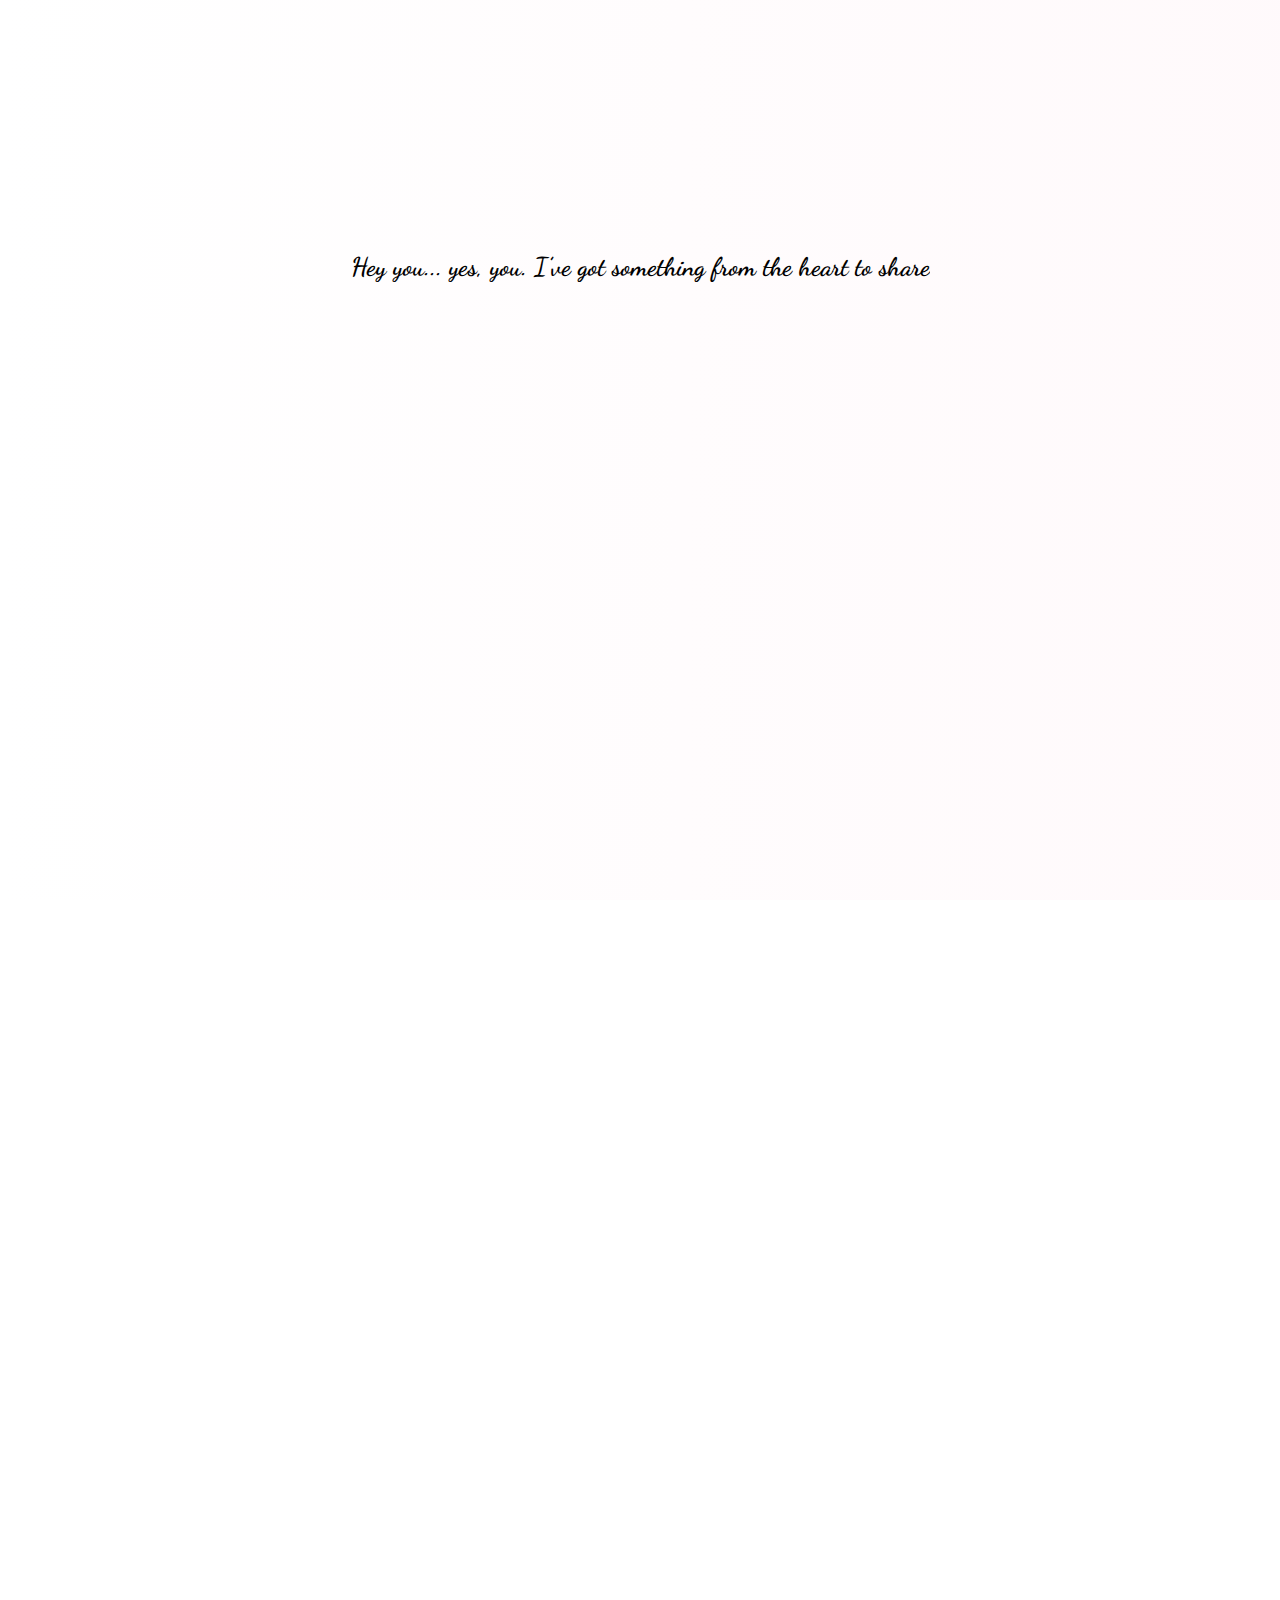
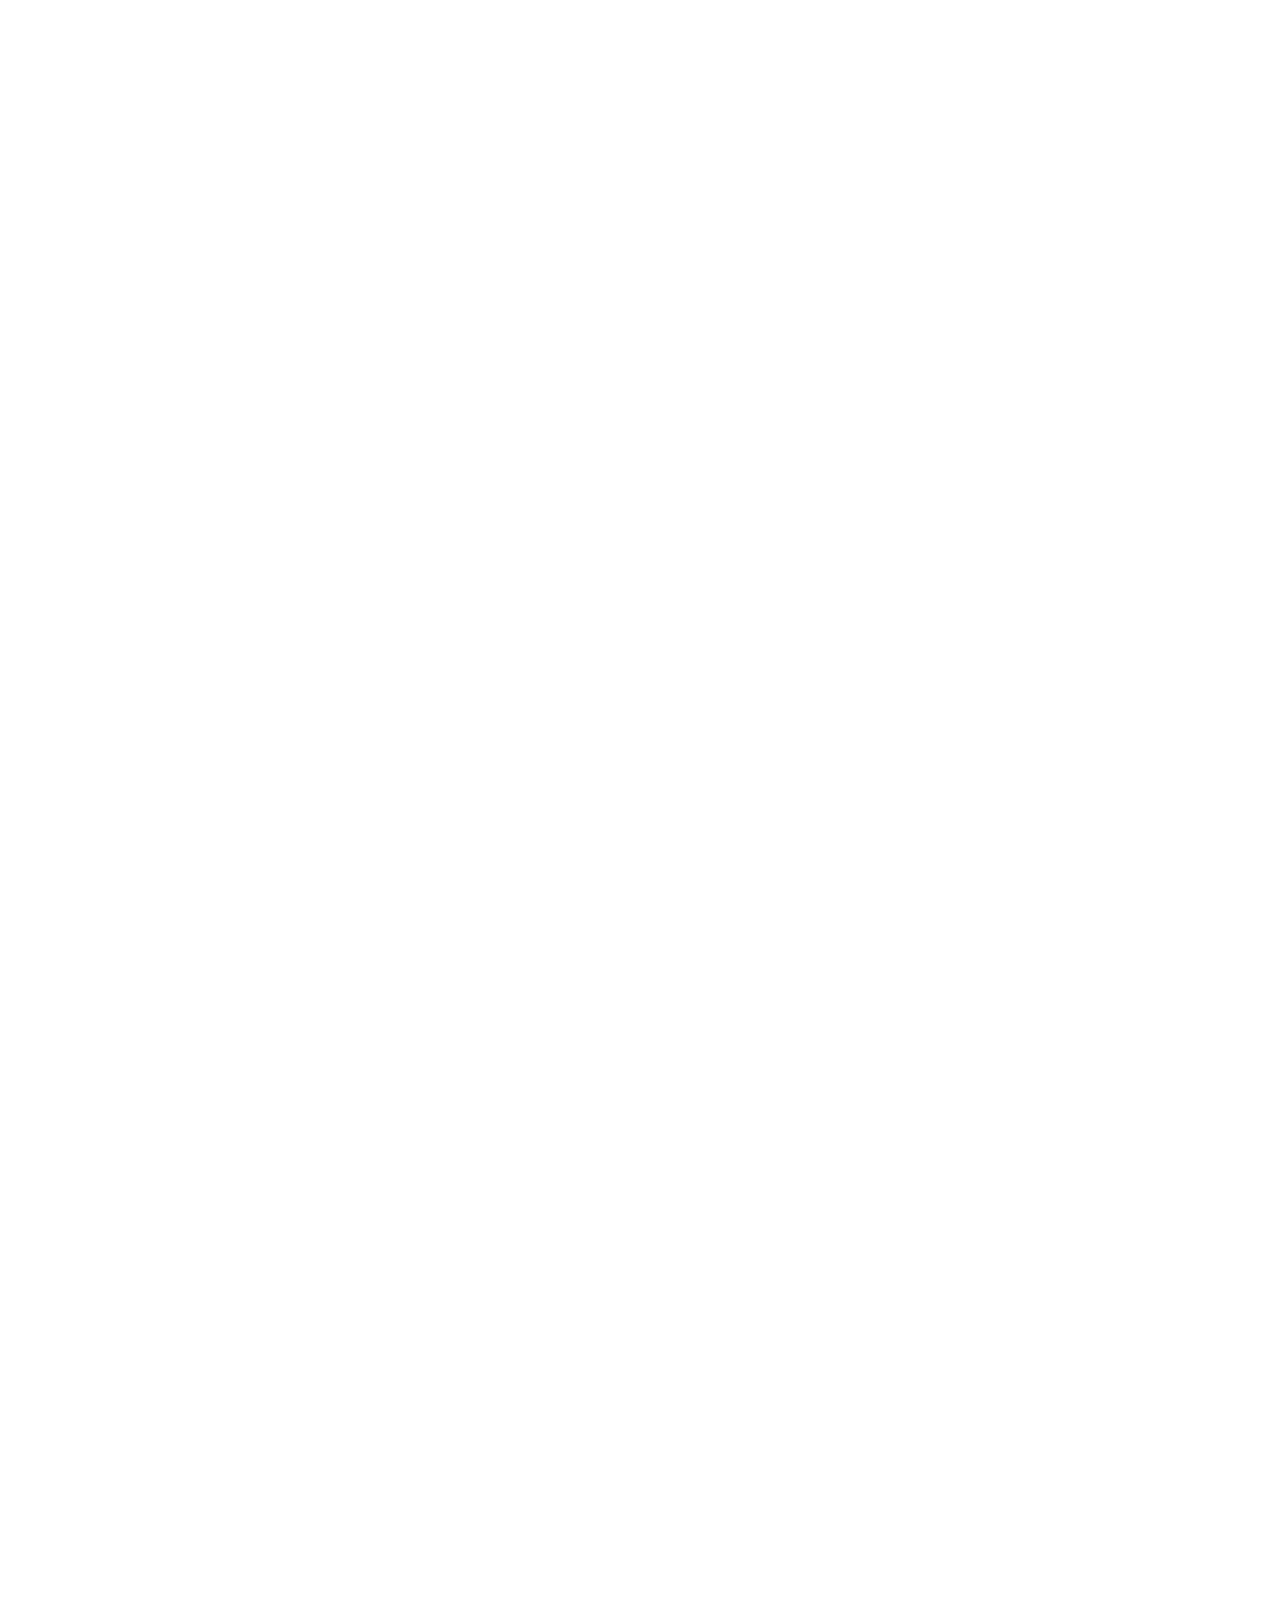
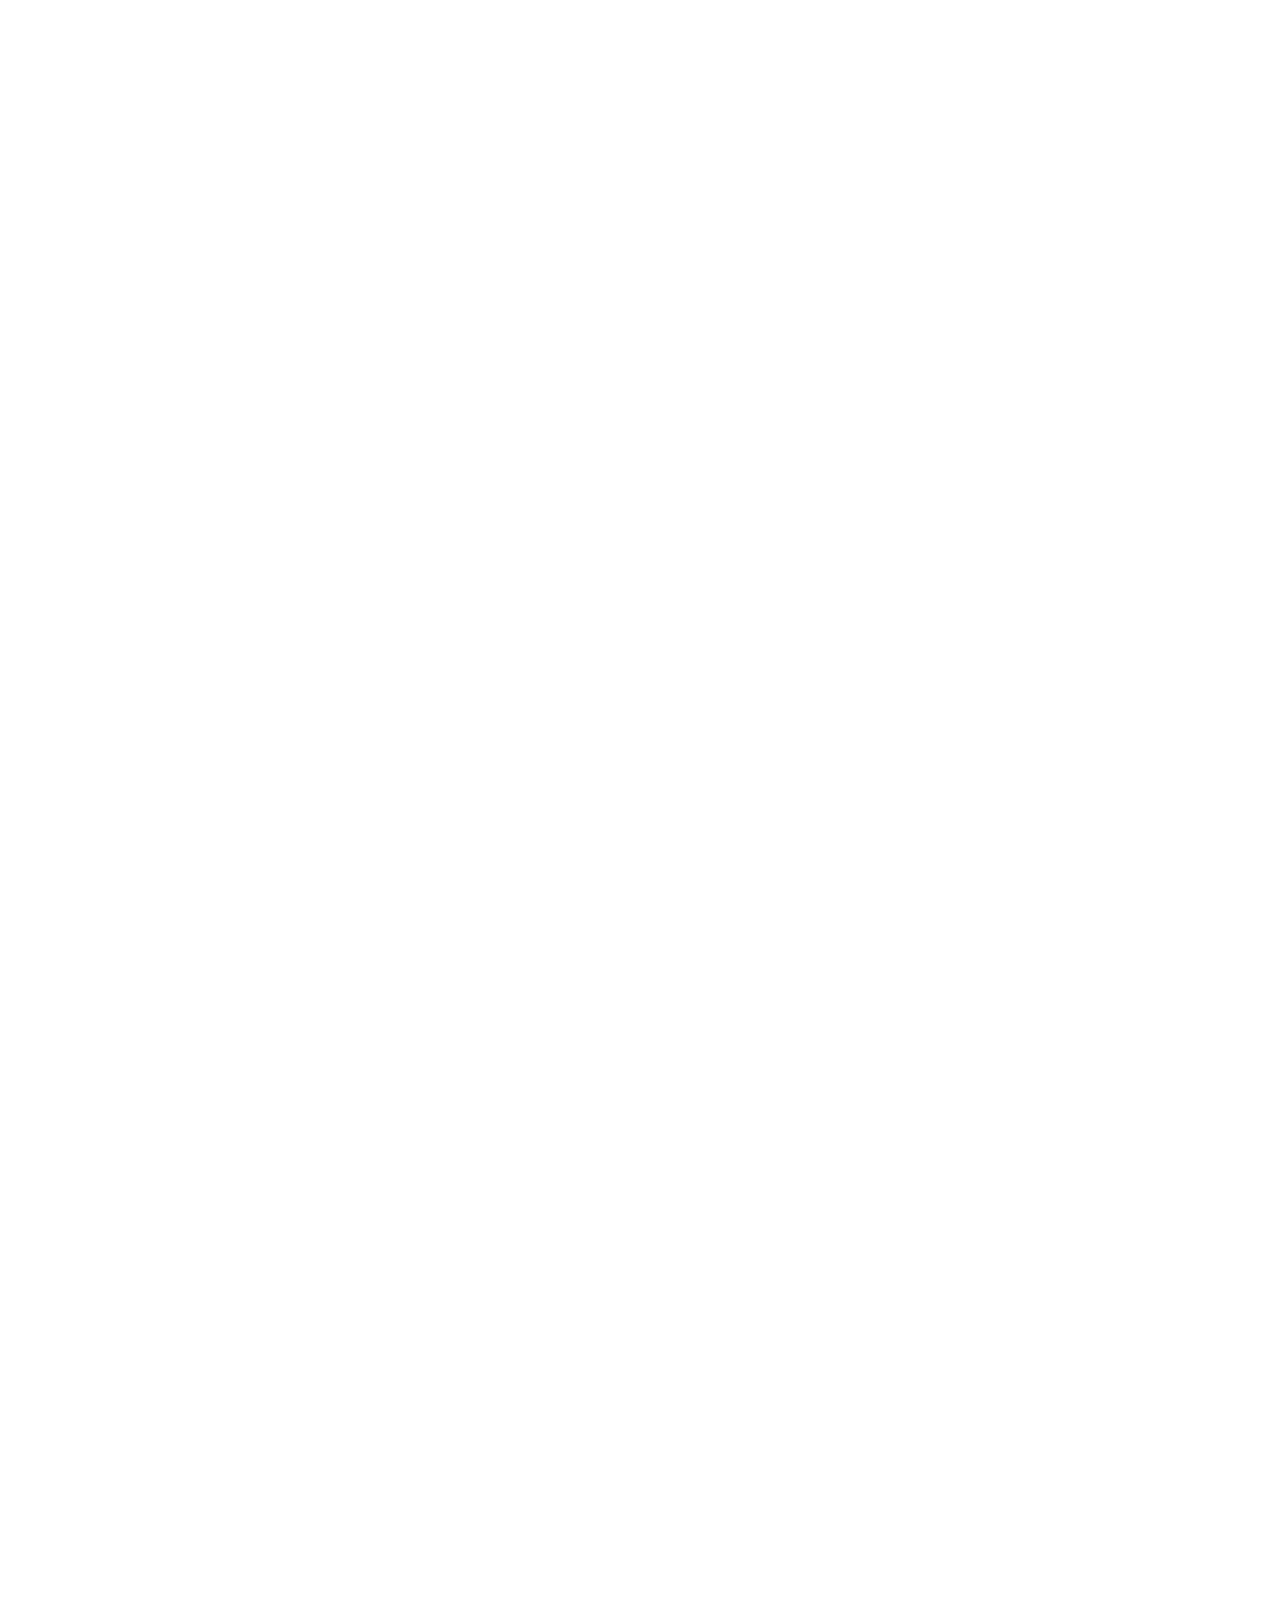
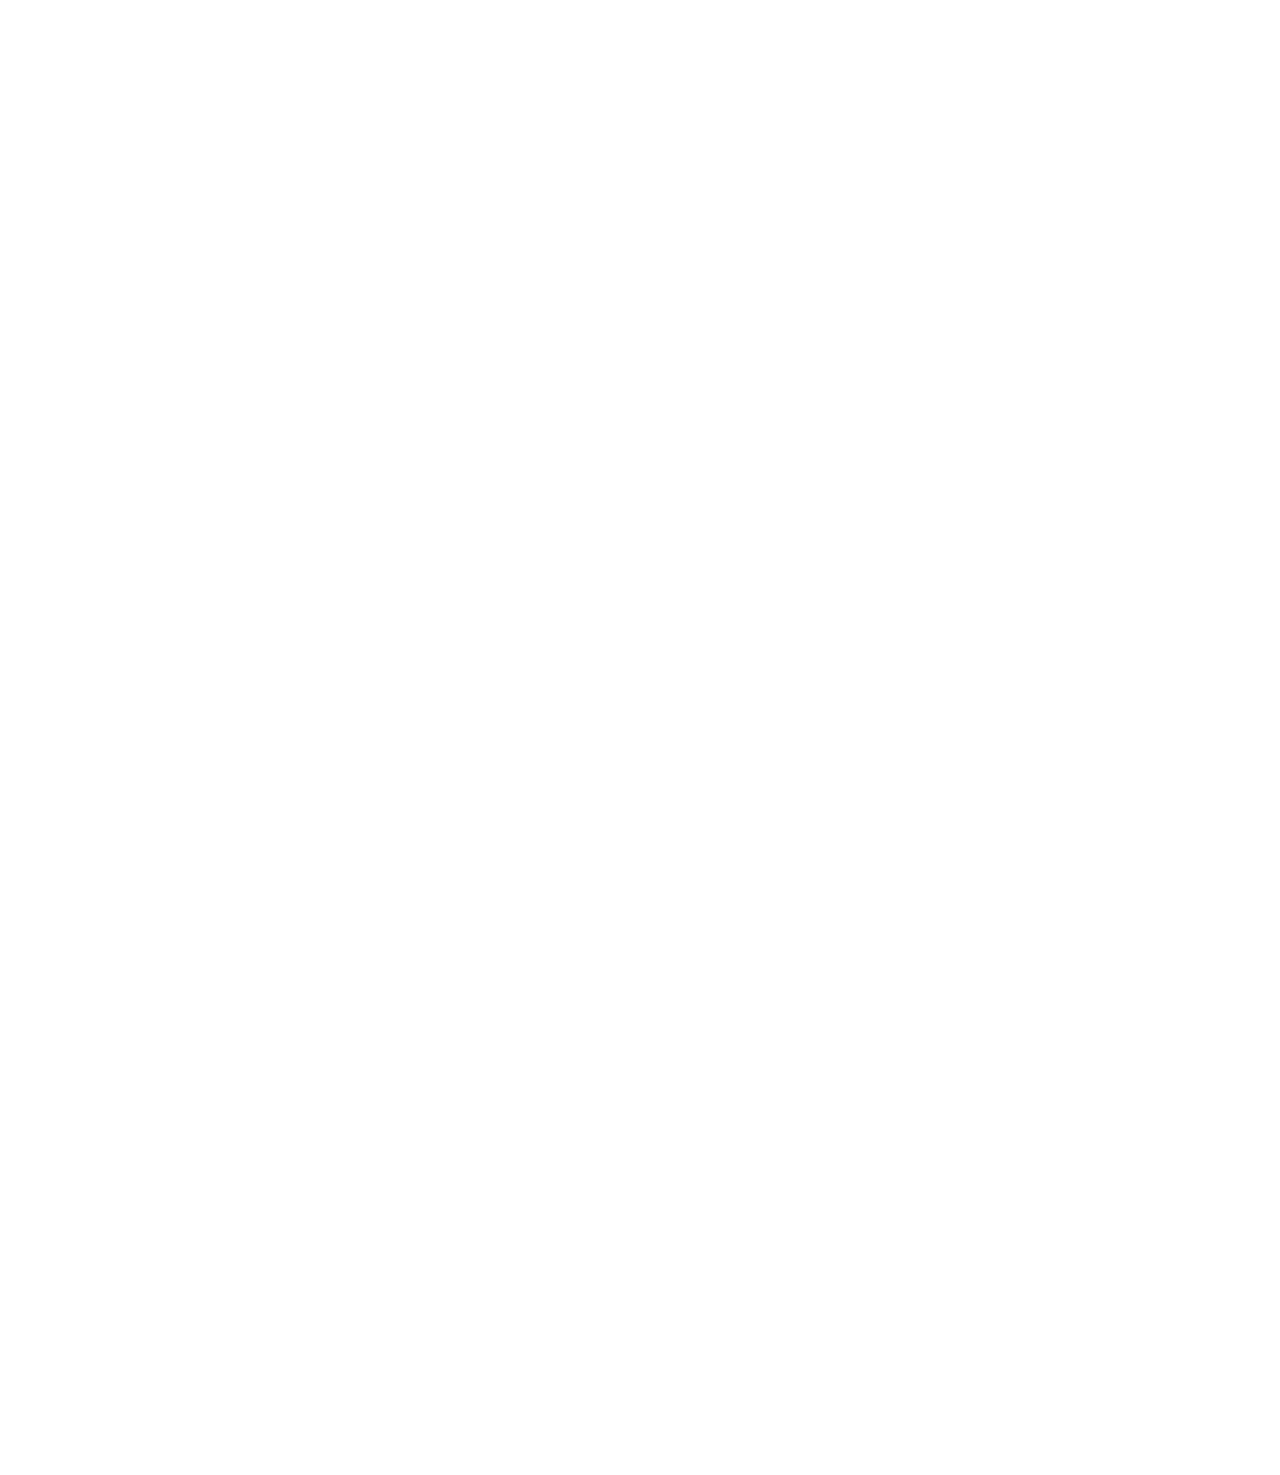
<file: index.html>
<!DOCTYPE html>
<html lang="en">
<head>
    <meta charset="UTF-8">
    <meta name="viewport" content="width=device-width, initial-scale=1.0">
    <title>Happy Valentine, Dear</title>
    <link rel="stylesheet" href="style.css">
    <link rel="stylesheet" href="animation.css">
    <link rel="stylesheet" href="media.css">
    <!-- <link rel="stylesheet" href="theme.css"> -->
    <link rel="stylesheet" href="sakura-master/dist/sakura.min.css" />
    <link href="https://fonts.googleapis.com/css2?family=Dancing+Script&display=swap" rel="stylesheet">
    <link href="https://fonts.googleapis.com/css2?family=Allura&display=swap" rel="stylesheet">
    <link rel="stylesheet" href="https://cdnjs.cloudflare.com/ajax/libs/font-awesome/6.7.2/css/all.min.css" integrity="sha512-Evv84Mr4kqVGRNSgIGL/F/aIDqQb7xQ2vcrdIwxfjThSH8CSR7PBEakCr51Ck+w+/U6swU2Im1vVX0SVk9ABhg==" crossorigin="anonymous" referrerpolicy="no-referrer" />
     <link
  rel="stylesheet"
  href="https://cdn.jsdelivr.net/npm/swiper@11/swiper-bundle.min.css"
/>
</head>
<body>
    <section class="head">
        <div class="main">
            <p class="para">Hey you... yes, you. I’ve got something from the heart to share</p>
            <p class="para1">Hey you... yes, you. I’ve got</p>
            <p class="para2">something from the heart to share</p>
            <br>
            <br>
            <div>
                <a href="#main">
            <button class="btn">Take a Step Closer</button>
            </a>
            </div>
        </div>
    </section>
    <section class="mainbody" id="main">
        <div class="prepare">
            <p>Are you ready ?</p>
            <br>
            <p class="yn">
                <a href="#moment">
                <button class="bn">Yes</button>
                </a>
                <button class="nobtn">No</button>
            </p>
        </div>
    </section>
    <section class="moment" id="moment">
        <div class="dream">My dream with you 🌙💫</div>
        <br>
        <div class="bottom">
            <a href="#down">
    <button>Click to scroll down</button>
    </a>
</div>
<br>
    <div class="parent1">
  <div class="swiper">
    <!-- Additional required wrapper -->
    <div class="swiper-wrapper">
      <!-- Slides with previous class names preserved -->
      <div class="swiper-slide div1">
        <img src="images/desktop/pexels-aanzanphoto-15086029.jpg" alt="" loading="lazy">
      </div>
      <div class="swiper-slide div2">
        <img src="images/desktop/pexels-alis-adhikari-1643222870-31932862.jpg" alt="" loading="lazy">
      </div>
      <div class="swiper-slide div3">
        <img src="images/desktop/pexels-amit-kaudinya-1059847000-25691126.jpg" alt="" loading="lazy">
      </div>
      <div class="swiper-slide div4">
        <img src="images/desktop/pexels-amit-kaudinya-1059847000-25691228.jpg" alt="" loading="lazy">
      </div>
      <div class="swiper-slide div5">
        <img src="images/desktop/pexels-hamann-la-338986-1131575.jpg" alt="" loading="lazy">
      </div>
      <div class="swiper-slide div6">
        <img src="images/desktop/pexels-lylah-to-1587802523-27688376.jpg" alt="" loading="lazy">
      </div>
      <div class="swiper-slide div7">
        <img src="images/desktop/pexels-szafran-30276560.jpg" alt="" loading="lazy">
      </div>
    </div>
  </div>
</div>

    <div class="parent2">
  <div class="swiper">
    <!-- Additional required wrapper -->
    <div class="swiper-wrapper">
      <!-- Slides with previous class names preserved -->
      <div class="swiper-slide div1">
        <img src="images/pexels-achraf210-3139497.jpg" alt="" loading="lazy">
      </div>
      <div class="swiper-slide div2">
        <img src="images/pexels-annetnavi-792777.jpg" alt="" loading="lazy">
      </div>
      <div class="swiper-slide div3">
        <img src="images/pexels-asadphoto-1024996.jpg" alt="" loading="lazy">
      </div>
      <div class="swiper-slide div4">
        <img src="images/pexels-gabriel-bastelli-865174-1759823.jpg" alt="" loading="lazy">
      </div>
      <div class="swiper-slide div5"> 
        <img src="images/pexels-jmendezrf-1066801.jpg" alt="" loading="lazy">
      </div>
      <div class="swiper-slide div6">
        <img src="images/pexels-prime-cinematics-1005175-2057692.jpg" alt="" loading="lazy">
      </div>
      <div class="swiper-slide div7">
        <img src="images/pexels-ron-lach-10214701.jpg" alt="" loading="lazy">
      </div>
      <div class="swiper-slide div8">
        <img src="images/pexels-summerstock-322035.jpg" alt="" loading="lazy">
      </div>
      <div class="swiper-slide div9">
        <img src="images/pexels-thais-silva-965543-2352337.jpg" alt="" loading="lazy">
      </div>
      <div class="swiper-slide div10">
        <img src="images/pexels-visoesdomundo-2808658.jpg" alt="" loading="lazy">
      </div>
    </div>
  </div>
</div>

    </section>
    <section class="proposal" id="down">
        <div>
        <h1>Did you liked it ?</h1>
        </div>
        <br><br>
        <p class="yn1">
                <a href="#mine">
                <button class="bn bn1">Yes</button>
                </a>
                <button class="nobtn1">No</button>
            </p>
        </section>
        <section class="mine" id="mine">
            <div class="card">
  <div class="bg">
    <div class="txt">
        <h1>Will you be my love ?</h1>
        <br>
        <br>
    </div>
    <div class="yn1 yn2">
                <a href="#lastnote">
                <button class="bn bn1">Yes</button>
                </a>
                <button class="nobtn2" id="love">No</button>
            </div>
  </div>
  <div class="blob"></div>
</div>
        </section>
        <section class="lastnote" id="lastnote">
            <div class="note">
                Remember today date and time too...
            </div>
            <div class="date">
        <div class="calender">
            <div class="year"></div>
            <div class="slash">/</div>
            <div class="month"></div>
            <div class="slash">/</div>
            <div class="day"></div>
        </div>
        <div class="clock">
            <div class="hours"></div>
            <div class="blink">:</div>
            <div class="minutes"></div>
            <div class="am"></div>
        </div>
        <div class="advance">
            <a href="#dating">
            <button class="scroll-down">Click here to go down</button>
            </a>
        </div>
        </div>
        </section>
        <section class="dating" id="dating">
                        <div class="card">
  <div class="bg">
    <div class="txt">
        <h1>Want a Date ?</h1>
        <br>
        <br>
    </div>
    <div class="yn1">
                <a href="#connect">
                <button class="bn bn1">Yes</button>
                </a>
                <button class="nobtn3" id="love2">No</button>
            </div>
  </div>
  <div class="blob"></div>
</div>
        </section>
        <section class="connect-section" id="connect">
  <div class="connect-container">
    <h2>Connect With Me</h2>
    
    <div class="social-links">
      <a href="https://www.facebook.com/ayush.bhattarai.29" target="_blank">
        <i class="fa-brands fa-facebook"></i>
      </a>
      <a href="https://tiktok.com/@ayush_0151" target="_blank">
        <i class="fa-brands fa-tiktok"></i>
      </a>
      <a href="https://www.instagram.com/ayush_bhattarai29/" target="_blank">
        <i class="fa-brands fa-instagram"></i>
      </a>
      <a href="https://github.com" target="_blank">
        <i class="fa-brands fa-github"></i>
      </a>
    </div>

    <h2>Send Email</h2>
    <a href="mailto:donsandy535@email.com">
      <button class="email-btn"> Send Email</button>
    </a>
  </div>
</section>
<footer class="footer">
  <p>
    &copy; <span id="year"></span> Developed with ❤️ by 
    <a href="https://github.com/developerayush01" target="_blank">developerayush01</a>
  </p>
  (Ayush Bhattarai)
</footer>

    <script src="sakura-master/dist/sakura.js"></script>
    <script src="petals.js"></script>
    <script src="script.js"></script>
    <script src="scroll.js"></script>
        <script src="https://cdn.jsdelivr.net/npm/swiper@11/swiper-bundle.min.js"></script>
    <script src="slider.js"></script>
</body>
</html>
</file>
<file: style.css>
* {
  margin: 0;
  padding: 0;
  box-sizing: border-box;
}
/* no scroll */
body.noscroll {
  overflow: hidden;
  height: 100vh;
}
/* no scroll end */

html {
  height: 100vh;
  overflow-x: hidden;
  overflow-y: scroll;
  scroll-behavior: smooth;
}
body {
  height: 100vh;
  width: 100%;
    overflow-x: hidden;
  overflow-y: scroll;
  position: relative;
   scroll-behavior: smooth;
}
body{
  animation: romanticGradient 20s ease infinite;
  background: linear-gradient(270deg, #FFC0CB, #FFB6C1, #FFF0F5, #FFFFFF);
  background-size: 800% 800%;
 font-family: 'Dancing Script', cursive;
 font-weight: bolder;
}
button{
   font-family: 'Allura', cursive;
   font-size: large;
   width: fit-content;
   font-weight: bolder;
   color: black;
   background: linear-gradient(135deg, #ff9a9e 0%, #fad0c4 100%);

}
.parent1{
  height: 900px;
  padding: 0;
}
.parent1>.swiper>.swiper-wrapper>.swiper-slide{
  border: 1px solid red;
  width: 100%;
}
.parent1>.swiper>.swiper-wrapper>.swiper-slide>img{
  height: 100%;
  width: 100%;
  object-fit: cover;
  aspect-ratio: 16/9;
}
/* slider */
.swiper {
  width: 100%;
  height: 95%;

  position: relative;
}
.swiper-slide{
  height: 100%;
  width: 100%;
}
.swiper-slide>img{
  display: flex;
  justify-content: center;
  align-items: center;
  width: 100%;
  height: 100%;
  object-fit: cover;
}
.swiper-button-prev{
  position: absolute;
  top: 50%;
  left: 2%;
}
.swiper-button-next{
  position: absolute;
  top: 50%;
  right: 2%;
}
.swiper-wrapper{
  border: 1px solid red;
}
/* slider */
.head {
  height: 100%;
  display: flex;
  justify-content: center;
  align-items: center;
}
.main {
  height: 50%;
  width: fit-content;
  padding: 2%;
  text-align: center;
  /* font-size: 30px; */
}
.para {
  display: block;
  width: 100%;
  overflow: hidden;
  text-wrap: wrap;
  /* height: 2ch; */
  white-space: nowrap;
  /* font-family: "Courier New", monospace; */
  word-break: break-all;
  word-wrap: break-word;
  animation: typewriter 1s steps(66, end) forwards;
}
.para1 {
  display: block;
  width: 100%;
  overflow: hidden;
  text-wrap: wrap;
  font-weight: bolder;
  white-space: nowrap;
  font-family: "Courier New", monospace;
  animation: typewriter 1s steps(20, end) forwards;
}
.para2 {
  width: 0;
  overflow: hidden;
  text-wrap: wrap;
  font-weight: bolder;
  opacity: 0;
  white-space: nowrap;
  font-family: "Courier New", monospace;
  animation: typewriter 1s steps(33, end) forwards;
  animation-delay: 1s;
}
.btn {
  letter-spacing: 0.5ch;
  padding: 3%;
  border-radius: 15px;
  border: 2px solid blue;
  animation: grow 2s ease-in-out infinite;
  animation-delay: 1s;
  animation-fill-mode: backwards;
  opacity: 0;
  position: relative;
  visibility: hidden;
}
.audio {
  display: none;
}
.mainbody {
  display: flex;
  position: relative;
  justify-content: center;
  align-items: center;
  font-size: 5vw;
  min-height: 100dvh
}

.prepare {
  text-align: center;
}
.prepare > p:nth-child(1) {
  display: block;
  width: 100%;
  font-weight: bolder;
  overflow: hidden;
  text-wrap: wrap;
  white-space: nowrap;
  font-family: "Courier New", monospace;
  word-break: break-all;
  word-wrap: break-word;
  animation: type 2s steps(13, end) forwards;
  animation-play-state: paused;
  transition: animation 2s ease-in-out;
}
.mainbody:target .prepare > p:nth-child(1) {
  animation-play-state: running;
}
.yn
{
  height: 20%;
  display: flex;
  justify-content: space-evenly;
  align-items: center;
}
.yn1
{
  height: 20%;
  display: flex;
  justify-content: space-evenly;
  align-items: center;
}
.yn>a,.yn1>a{
  text-decoration: none;
  display: flex;
  align-items: center;
}
.nobtn,
.yn>a>button {
  padding: 0;
  letter-spacing: 0.5ch;
  height: 40px;
  width: 120px;
  border-radius: 15px;
  border: 2px solid blue;
  animation: grow 3s ease-in-out infinite;
  animation-delay: 2s;
  animation-fill-mode: backwards;
  display: none;
}
.nobtn1,
.yn1>a>button {
  padding: 0;
  letter-spacing: 0.5ch;
  height: 40px;
  width: 120px;
  border-radius: 15px;
  border: 2px solid blue;
  animation: grow 3s ease-in-out infinite;
  animation-delay: 2s;
  animation-fill-mode: backwards;
  /* display: none; */
}
.nobtn2{
   letter-spacing: 0.5ch;
  height: 40px;
  width: 120px;
  border-radius: 15px;
  border: 2px solid blue;
  animation: grow 3s ease-in-out infinite;
  animation-delay: 2s;
  animation-fill-mode: backwards;
  /* display: none; */
}
.nobtn3{
 letter-spacing: 0.5ch;
  height: 40px;
  width: 120px;
  border-radius: 15px;
  border: 2px solid blue;
  animation: grow 3s ease-in-out infinite;
  animation-delay: 2s;
  animation-fill-mode: backwards;
  /* display: none; */
}
.mainbody:target .yn > button {
  display: block;
  transition: display 2s ease-in-out;
}
.mainbody:target .yn > a > button {
  display: block;
  transition: display 2s ease-in-out;
}
.nobtn {
  height: 40px;
  width: 120px;
  transition: top 0.3s ease, left 0.3s ease;
}

/* moments grid */
.moment {
  display: none;
  flex-direction: column;
  min-height: 100%;
  justify-content: center;
}
.bottom
{
  display: flex;
  justify-content: center;
  align-items: center;
}
.bottom>a>button{
  letter-spacing: 0.5ch;
  padding: 5%;
  border-radius: 15px;
  border: 2px solid blue;
  animation: grow 2s ease-in-out infinite;
  animation-delay: 1s;
  animation-fill-mode: backwards;
  opacity: 0;
  position: relative;
  visibility: hidden;
}
.dream
{
  display: flex;
  justify-content: center;
  align-items: center;
  text-align: center;
font-family: 'Great Vibes', cursive;
  font-weight: bolder;
  font-size: xx-large;
}

.parent2{
  display: block;
}

/* Grid end */

.proposal{
  height: 100vh;
  display: flex;
  font-size: 50px;
  position: relative;
  flex-direction: column;
  justify-content: center;
  align-items: center;
}
h1{
  width: 100%;
  font-weight: bolder;
  overflow: hidden;
  text-wrap: wrap;
  white-space: nowrap;
  font-family: "Courier New", monospace;
  word-break: break-all;
  word-wrap: break-word;
}

.note
{
  font-size: 30px;
  font-weight: bolder;
  text-align: center;
}
/* Date */

.date{
  display: flex;
  gap: 50%;
  flex-direction: column;
  font-size: 50px;
  font-weight: bolder;
  justify-content: center;
  align-items: center;
}
.date>div{
height: 20%;
}
.calender
{
  display: flex;
  justify-content: center;
  align-items: center;
}
.clock
{
  display: flex;
  justify-content: center;
  align-items: center;
}
.clock>div{
  border-radius: 15px;
  padding: 2%;
}
.clock>div:nth-child(2){
  border: none;
}
.blink{
  animation: blink 2s ease-in-out infinite backwards;
  transition: animation 1s ease-in-out;
}

/* .advance>button{
  letter-spacing: 0.5ch;
  height: 40px;
  width: fit-content;
  padding: 0 1% 0 1%;
  border-radius: 15px;
  border: 2px solid blue;
  animation: opac 1s ease-in-out;
  animation-fill-mode: backwards;
} */
/* Date */

.lastnote{
  height: 100%;
  display: flex;
  flex-direction: column;
  gap: 20%;
  justify-content: center;
  align-items: center;
}
.mine
{
  height: 100%;
  display: flex;
  justify-content: center;
  align-items: center;
}
/* card */
.card {
  position: relative;
  width: 100%;
  max-width: 50%;
  height: 70%;
  aspect-ratio: 4 / 5; /* Keeps card proportional */
  border-radius: 14px;
  z-index: 1111;
  overflow: hidden;
  font-size: 30px;
  display: flex;
  flex-direction: column;
  align-items: center;
  justify-content: center;
  box-shadow: 20px 20px 60px #bebebe, -20px -20px 60px #ffffff;
  /* margin: auto; */
}
.txt{
  display: flex;
  text-align: center;
}
/*  */

/*  */
.bg {
  position: absolute;
  top: 5%;
  left: 5%;
  width: 90%;
  height: 90%;
  z-index: 2;
  animation: romanticGradient 20s ease infinite;
  background: linear-gradient(270deg, #FFC0CB, #FFB6C1, #FFF0F5, #FFFFFF);
  background-size: 800% 800%;
  backdrop-filter: blur(24px);
  border-radius: 10px;
  overflow: hidden;
  outline: 2px solid white;
}

.blob {
  position: absolute;
  z-index: 1;
  top: 50%;
  left: 50%;
  width: 60%;
  height: 60%;
  border-radius: 50%;
  background-color: #ff0000;
  opacity: 1;
  filter: blur(12px);
  animation: blob-bounce 5s infinite ease;
}
.advance>a>button{
  letter-spacing: 0.5ch;
  height: 40px;
  width: 120px;
  border-radius: 15px;
  border: 2px solid blue;
  animation: grow 3s ease-in-out infinite;
  animation-delay: 2s;
  animation-fill-mode: backwards;
}
/* card */
.dating
{
  height: 100%;
  display: flex;
  flex-direction: column;
  justify-content: center;
  align-items: center;
}
/* Connect */
.connect-section {
  animation: romanticGradient 20s ease infinite;
  background: linear-gradient(270deg, #FFC0CB, #FFB6C1, #FFF0F5, #FFFFFF)!important;
  background-size: 800% 800%;
  height: 90%;
  padding: 3rem 1rem;
  display: flex;
  justify-content: center;
  align-items: center;
  text-align: center;
}

.connect-container {
  max-width: 500px;
  width: 100%;
  padding: 2rem;
  border-radius: 16px;
  box-shadow: 0 10px 30px rgba(0,0,0,0.1);
}

.connect-container h2 {
  font-size: 1.5rem;
  margin-bottom: 1rem;
  color: #333;
}

.social-links {
  display: flex;
  flex-wrap: wrap;
  justify-content: center;
  gap: 1rem;
  margin-bottom: 2rem;
}

.social-links a {
  text-decoration: none;
  padding: 0.6rem 1rem;
  background-color: #f1f1f1;
  border-radius: 8px;
  color: #333;
  transition: all 0.3s ease;
  font-weight: 500;
}

.social-links a:hover {
  background-color: #0077ff;
  color: #fff;
}

.email-btn {
  padding: 0.8rem 1.5rem;
  background-color: #ff4d4d;
  color: black;
  border: none;
  border-radius: 10px;
  font-weight: bold;
  font-size: 1rem;
  cursor: pointer;
  transition: 0.3s ease;
}

.email-btn:hover {
  background-color: #cc0000;
  transform: scale(1.05);
}

/* Connect End */

/*  */
.footer {
  width: 100%;
  text-align: center;
  padding: 1rem;
  background-color: #111827; /* Dark shade */
  color: #f9fafb;
  font-family: 'Segoe UI', sans-serif;
  font-size: 0.9rem;
  position: relative;
  bottom: 0;
}

.footer a {
  color: #38bdf8; /* Light blue */
  text-decoration: none;
  font-weight: 600;
}

.footer a:hover {
  text-decoration: underline;
}
/*  */
</file>
<file: animation.css>
@keyframes typewriter
{
    from { width: 0; }
  to { width: 100%; }
}
</file>
<file: media.css>
@media (min-width:769px)
{
  .para1,.para2{
    display: none;
  }
    .para,.para1,.para2{
        font-size: 2vw;
        width: fit-content;
    }
    .btn
{
  letter-spacing: 0.5ch;
  padding: 3%;
  font-weight: bolder;
  border-radius: 15px;
  border:2px solid blue;
  animation: grow 3s ease-in-out infinite;
  animation-fill-mode: backwards;
  opacity: 0;
  visibility: hidden;
}
.parent2{
  display: none !important;
}
}
@media (max-width:768px)
{
  .para{
    display: none;
  }
    .para,.para1,.para2{
        font-size: 5vw;
        font-family: 'Dancing Script', cursive;
 font-weight: bolder;
        width: fit-content;
    }
    .yn{
        width: 100%;
    }
    .nobtn,
.yn > a > button {
  letter-spacing: 0.5ch;
  height: 40px;
  font-size: 100%;
  padding: 0;
  width: 120px;
  border-radius: 15px;
  border: 2px solid blue;
  animation: grow 3s ease-in-out infinite;
  animation-delay: 2s;
  animation-fill-mode: backwards;
  display: none;
}
.parent1{
  display: none !important;
}
    .parent2 {
  width: 100%;
  height: 50%;
    display: flex;
    gap: 1%;
    flex: 1;
}
.parent2>div{
  border: 1px solid red;
  height: 100%;
  overflow: hidden;
  border-radius: 15px;
  width: 100%;
  flex: 0 0 100%;
}
.parent2>div>img{
  height: 100%;
  width: 100%;
  display: block;
  object-fit: cover;
  /* aspect-ratio: 9/16; */
}
.proposal{
  height: 100vh;
  display: flex;
  position: relative;
  font-size: 15px;
  flex-direction: column;
  justify-content: center;
  align-items: center;
}
.date{
  display: flex;
  gap: 20%;
  flex-direction: column;
  font-size: 30px;
  font-weight: bolder;
  justify-content: center;
  align-items: center;
}
.calender
{
  display: flex;
  justify-content: center;
  align-items: center;
}
.clock
{
  display: flex;
  gap: 2%;
  justify-content: center;
  align-items: center;
}
.blink{
  animation: blink 2s ease-in-out infinite backwards;
  transition: animation 1s ease-in-out;
}
/*  */
.card {
  position: relative;
  width: 100%;
  max-width: 90%;
  animation: romanticGradient 20s ease infinite;
  background: linear-gradient(270deg, #FFC0CB, #FFB6C1, #FFF0F5, #FFFFFF);
  height: 70%;
  aspect-ratio: 4 / 5; /* Keeps card proportional */
  border-radius: 14px;
  font-size: 12px;
  z-index: 1111;
  overflow: hidden;
  display: flex;
  flex-direction: column;
  align-items: center;
  justify-content: center;
  box-shadow: 20px 20px 60px #bebebe, -20px -20px 60px #ffffff;
  margin: auto;
}
/*  */
.footer {
  width: 100%;
  text-align: center;
  padding: 1rem;
  background-color: #111827; /* Dark shade */
  color: #f9fafb;
  font-family: 'Segoe UI', sans-serif;
  font-size: 0.9rem;
  position: relative;
  bottom: 0;
}

.footer a {
  color: #38bdf8; /* Light blue */
  text-decoration: none;
  font-weight: 600;
}

.footer a:hover {
  text-decoration: underline;
}

/* Responsive text scaling */
@media screen and (max-width: 600px) {
  .footer {
    font-size: 0.8rem;
    padding: 0.8rem;
  }
}
/*  */
}
</file>
<file: theme.css>
@import url('https://fonts.googleapis.com/css2?family=Dancing+Script&family=Great+Vibes&display=swap');

* {
  margin: 0;
  padding: 0;
  box-sizing: border-box;
}

body {
  font-family: 'Dancing Script', cursive;
  background-color: #FFF1F0;
  color: #2E2E2E;
  scroll-behavior: smooth;
}

.head {
  background: linear-gradient(to bottom, #FFF1F0, #FFD6C0);
  text-align: center;
  padding: 60px 0;
}

.txt h1 {
  font-size: 3.5rem;
  font-family: 'Great Vibes', cursive;
  color: #FF6B81;
}

.mainbody,
.moment,
.proposal,
.mine,
.lastnote,
.dating,
.connect-section {
  animation: romanticGradient 20s ease infinite;
  background: linear-gradient(270deg, #FFC0CB, #FFB6C1, #FFF0F5, #FFFFFF)!important;
  background-size: 800% 800%;
  padding: 50px 20px;
  color: #2E2E2E;
}

.btn:hover,
.bn:hover,
.scroll-btn:hover,
.email-btn:hover {
  background-color: #FFC1CC;
  color: #2E2E2E;
  border-color: #FF6B81;
  box-shadow: 0 6px 16px rgba(255, 97, 117, 0.5);
  transform: scale(1.05);
}

.nobtn, .nobtn1, .nobtn2, .nobtn3 {
  background: transparent;
  color: #FF6B81;
  border: 2px dashed #FF6B81;
  border-radius: 20px;
  padding: 10px 20px;
  font-family: 'Courier New', monospace;
  transition: 0.3s ease;
}

.nobtn:hover,
.nobtn1:hover,
.nobtn2:hover,
.nobtn3:hover {
  background: rgba(255, 107, 129, 0.1);
  transform: scale(0.95);
}

.card {
  border: 2px solid #FFB6B9;
  border-radius: 30px;
  background: #FFD6C0;
  box-shadow: 0 10px 20px rgba(255, 107, 129, 0.2);
  padding: 20px;
  color: #2E2E2E;
}

h1, h2, h3 {
  font-family: 'Great Vibes', cursive;
  color: #FF6B81;
}

a {
  color: #FF6B81;
  text-decoration: none;
}

a:hover {
  color: #FFC1CC;
  text-decoration: underline;
}
</file>
<file: sakura-master/dist/sakura.min.css>
/*!
 * Sakura.js 1.1.1
 * Vanilla JS version of jQuery-Sakura: Make it rain sakura petals.
 * https://github.com/jhammann/sakura
 *
 * Copyright 2019-2022 Jeroen Hammann
 *
 * Released under the MIT License
 *
 * Released on: March 4, 2022
 */@-webkit-keyframes fall{0%{opacity:.9;top:0}100%{opacity:.2;top:100%}}@keyframes fall{0%{opacity:.9;top:0}100%{opacity:.2;top:100%}}@-webkit-keyframes blow-soft-left{0%{margin-left:0}100%{margin-left:-50%}}@keyframes blow-soft-left{0%{margin-left:0}100%{margin-left:-50%}}@-webkit-keyframes blow-medium-left{0%{margin-left:0}100%{margin-left:-100%}}@keyframes blow-medium-left{0%{margin-left:0}100%{margin-left:-100%}}@-webkit-keyframes blow-soft-right{0%{margin-left:0}100%{margin-left:50%}}@keyframes blow-soft-right{0%{margin-left:0}100%{margin-left:50%}}@-webkit-keyframes blow-medium-right{0%{margin-left:0}100%{margin-left:100%}}@keyframes blow-medium-right{0%{margin-left:0}100%{margin-left:100%}}@-webkit-keyframes sway-0{0%{-webkit-transform:rotate(-5deg);transform:rotate(-5deg)}40%{-webkit-transform:rotate(28deg);transform:rotate(28deg)}100%{-webkit-transform:rotate(3deg);transform:rotate(3deg)}}@keyframes sway-0{0%{-webkit-transform:rotate(-5deg);transform:rotate(-5deg)}40%{-webkit-transform:rotate(28deg);transform:rotate(28deg)}100%{-webkit-transform:rotate(3deg);transform:rotate(3deg)}}@-webkit-keyframes sway-1{0%{-webkit-transform:rotate(10deg);transform:rotate(10deg)}40%{-webkit-transform:rotate(43deg);transform:rotate(43deg)}100%{-webkit-transform:rotate(15deg);transform:rotate(15deg)}}@keyframes sway-1{0%{-webkit-transform:rotate(10deg);transform:rotate(10deg)}40%{-webkit-transform:rotate(43deg);transform:rotate(43deg)}100%{-webkit-transform:rotate(15deg);transform:rotate(15deg)}}@-webkit-keyframes sway-2{0%{-webkit-transform:rotate(15deg);transform:rotate(15deg)}40%{-webkit-transform:rotate(56deg);transform:rotate(56deg)}100%{-webkit-transform:rotate(22deg);transform:rotate(22deg)}}@keyframes sway-2{0%{-webkit-transform:rotate(15deg);transform:rotate(15deg)}40%{-webkit-transform:rotate(56deg);transform:rotate(56deg)}100%{-webkit-transform:rotate(22deg);transform:rotate(22deg)}}@-webkit-keyframes sway-3{0%{-webkit-transform:rotate(25deg);transform:rotate(25deg)}40%{-webkit-transform:rotate(74deg);transform:rotate(74deg)}100%{-webkit-transform:rotate(37deg);transform:rotate(37deg)}}@keyframes sway-3{0%{-webkit-transform:rotate(25deg);transform:rotate(25deg)}40%{-webkit-transform:rotate(74deg);transform:rotate(74deg)}100%{-webkit-transform:rotate(37deg);transform:rotate(37deg)}}@-webkit-keyframes sway-4{0%{-webkit-transform:rotate(40deg);transform:rotate(40deg)}40%{-webkit-transform:rotate(68deg);transform:rotate(68deg)}100%{-webkit-transform:rotate(25deg);transform:rotate(25deg)}}@keyframes sway-4{0%{-webkit-transform:rotate(40deg);transform:rotate(40deg)}40%{-webkit-transform:rotate(68deg);transform:rotate(68deg)}100%{-webkit-transform:rotate(25deg);transform:rotate(25deg)}}@-webkit-keyframes sway-5{0%{-webkit-transform:rotate(50deg);transform:rotate(50deg)}40%{-webkit-transform:rotate(78deg);transform:rotate(78deg)}100%{-webkit-transform:rotate(40deg);transform:rotate(40deg)}}@keyframes sway-5{0%{-webkit-transform:rotate(50deg);transform:rotate(50deg)}40%{-webkit-transform:rotate(78deg);transform:rotate(78deg)}100%{-webkit-transform:rotate(40deg);transform:rotate(40deg)}}@-webkit-keyframes sway-6{0%{-webkit-transform:rotate(65deg);transform:rotate(65deg)}40%{-webkit-transform:rotate(92deg);transform:rotate(92deg)}100%{-webkit-transform:rotate(58deg);transform:rotate(58deg)}}@keyframes sway-6{0%{-webkit-transform:rotate(65deg);transform:rotate(65deg)}40%{-webkit-transform:rotate(92deg);transform:rotate(92deg)}100%{-webkit-transform:rotate(58deg);transform:rotate(58deg)}}@-webkit-keyframes sway-7{0%{-webkit-transform:rotate(72deg);transform:rotate(72deg)}40%{-webkit-transform:rotate(118deg);transform:rotate(118deg)}100%{-webkit-transform:rotate(68deg);transform:rotate(68deg)}}@keyframes sway-7{0%{-webkit-transform:rotate(72deg);transform:rotate(72deg)}40%{-webkit-transform:rotate(118deg);transform:rotate(118deg)}100%{-webkit-transform:rotate(68deg);transform:rotate(68deg)}}@-webkit-keyframes sway-8{0%{-webkit-transform:rotate(94deg);transform:rotate(94deg)}40%{-webkit-transform:rotate(136deg);transform:rotate(136deg)}100%{-webkit-transform:rotate(82deg);transform:rotate(82deg)}}@keyframes sway-8{0%{-webkit-transform:rotate(94deg);transform:rotate(94deg)}40%{-webkit-transform:rotate(136deg);transform:rotate(136deg)}100%{-webkit-transform:rotate(82deg);transform:rotate(82deg)}}.sakura{pointer-events:none;position:absolute}
</file>
